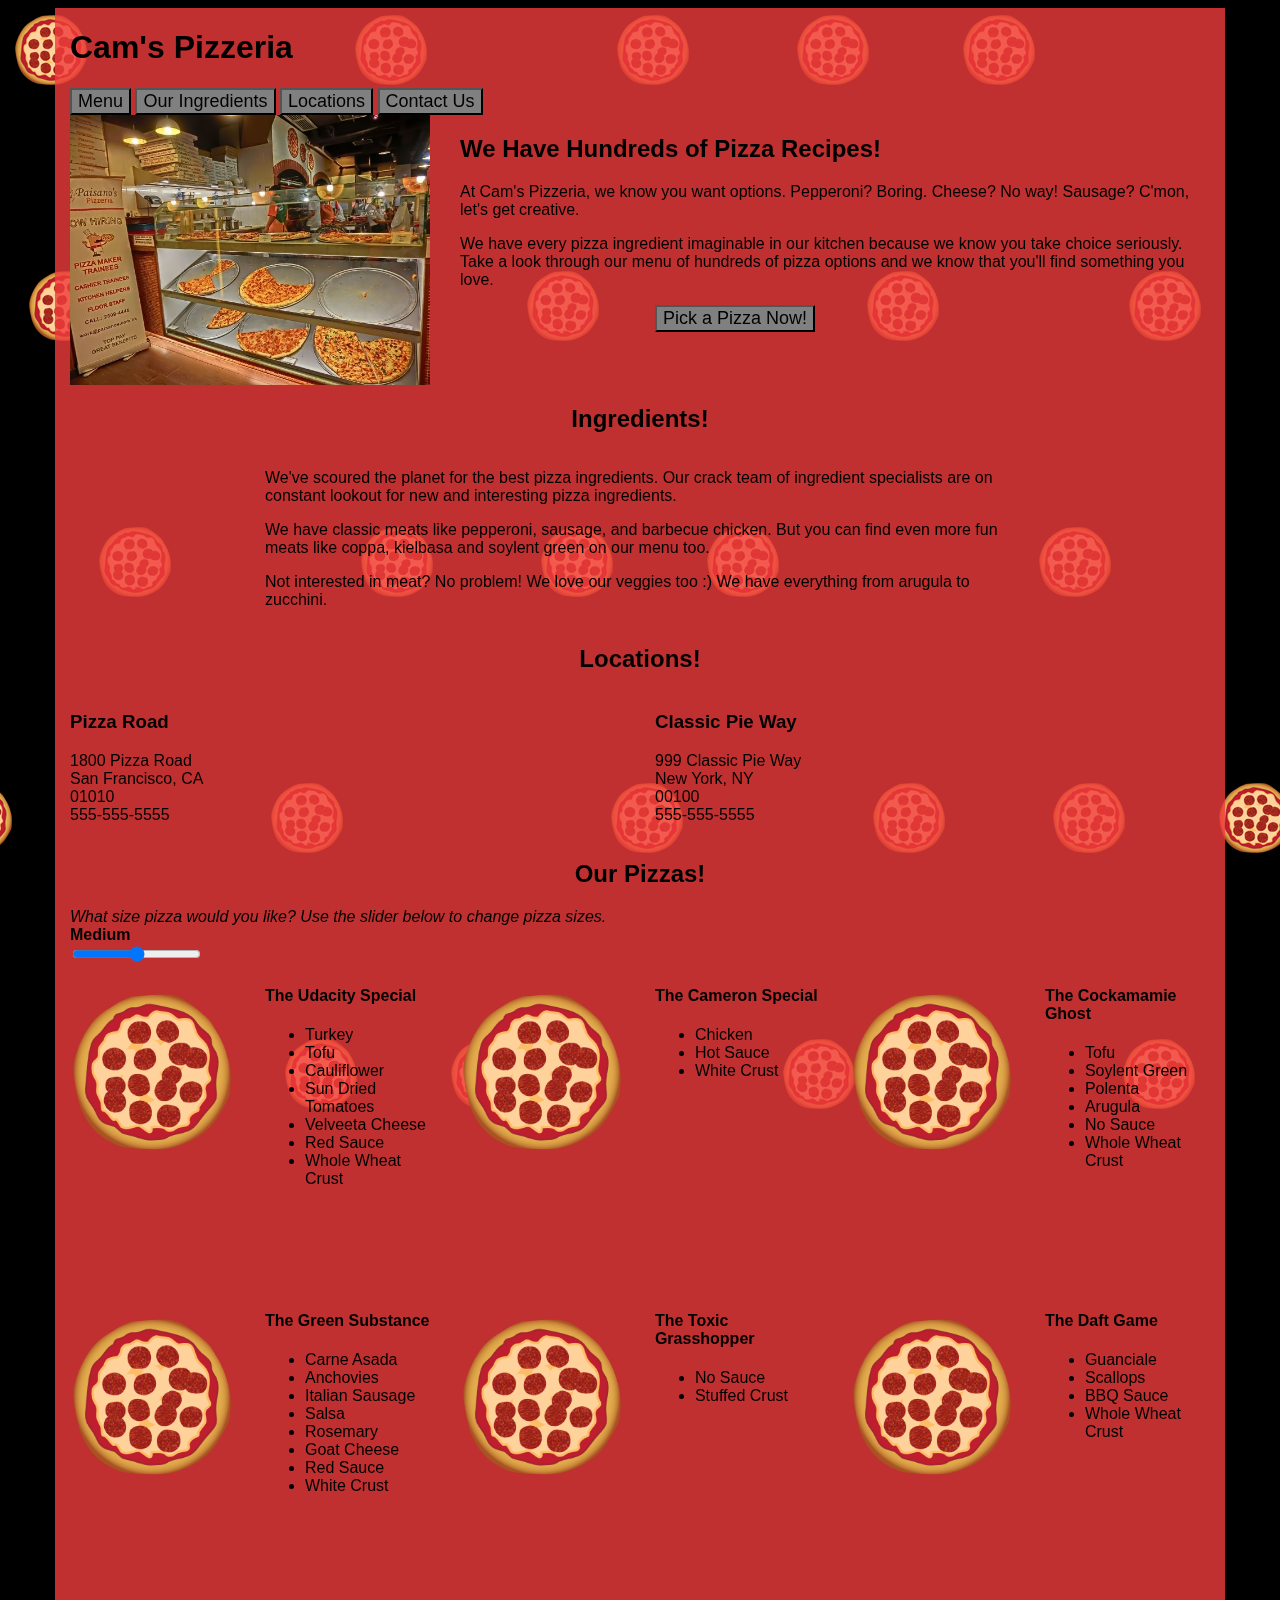
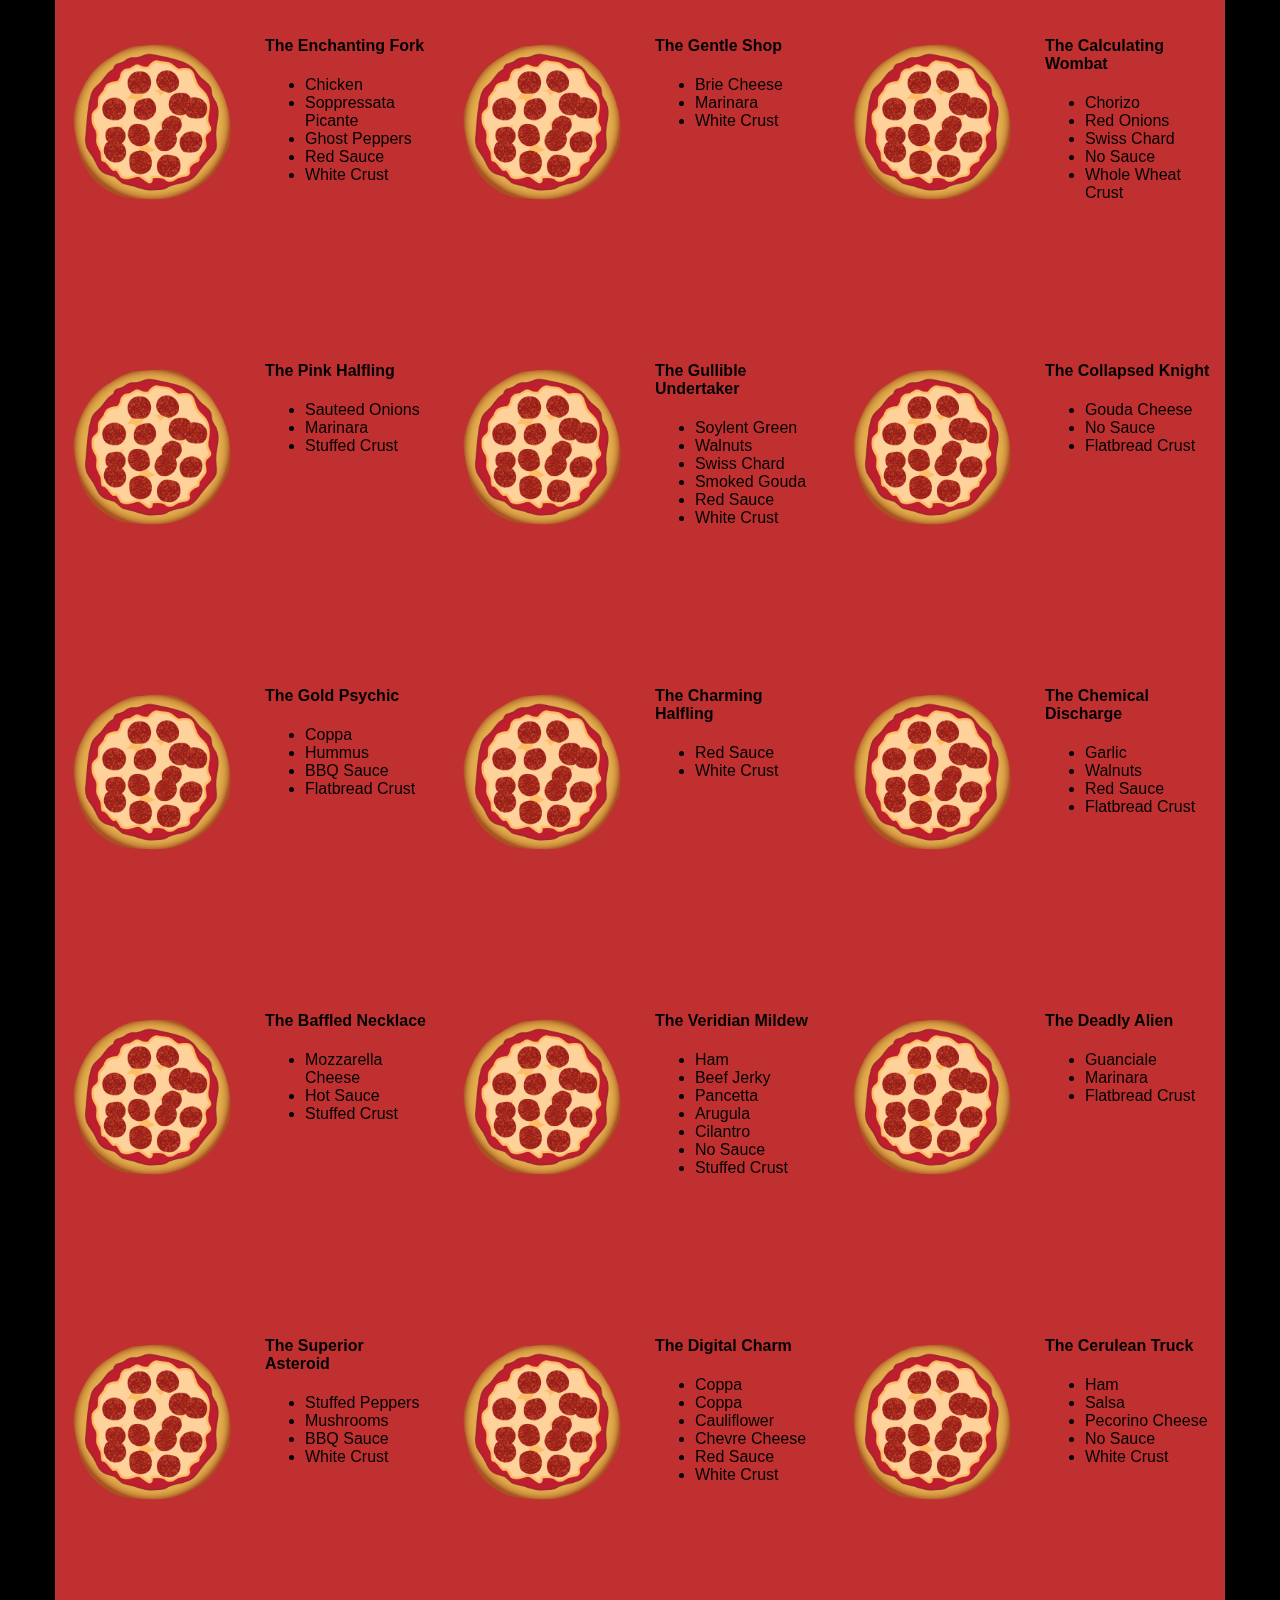
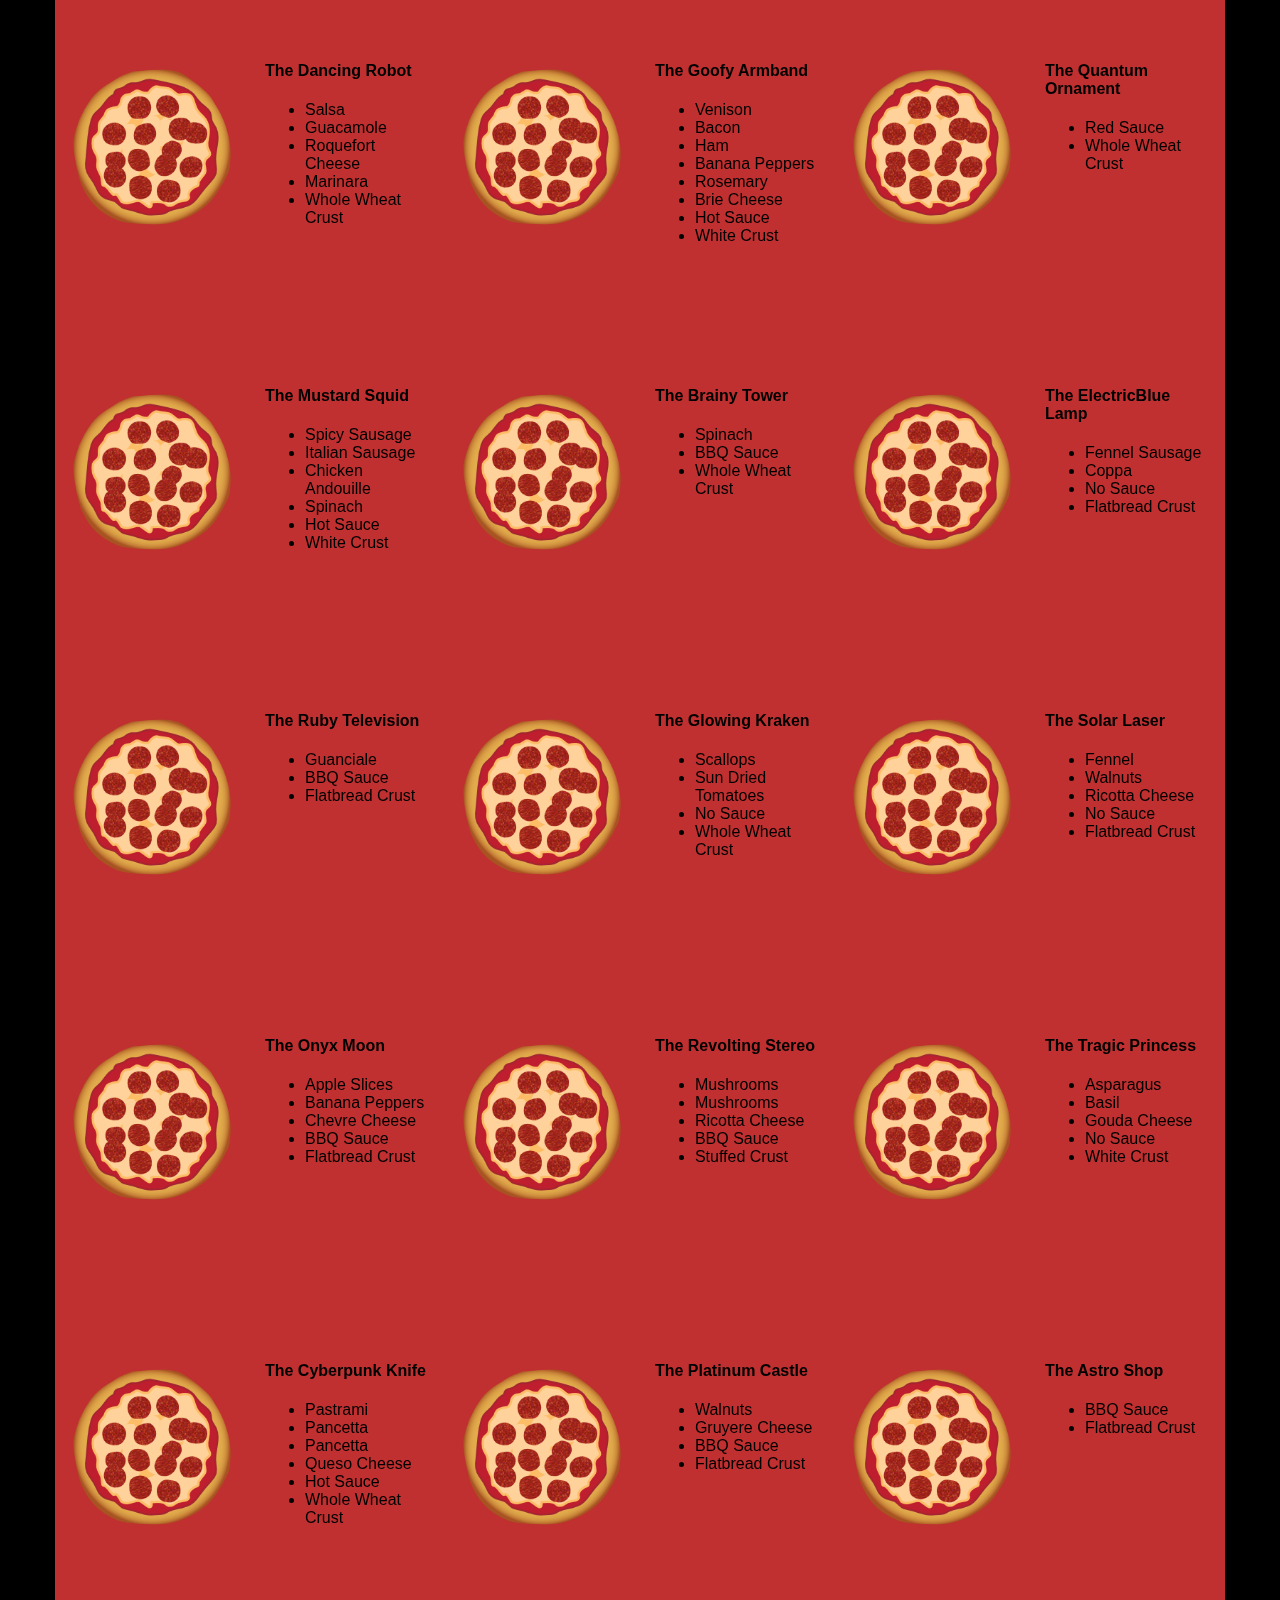
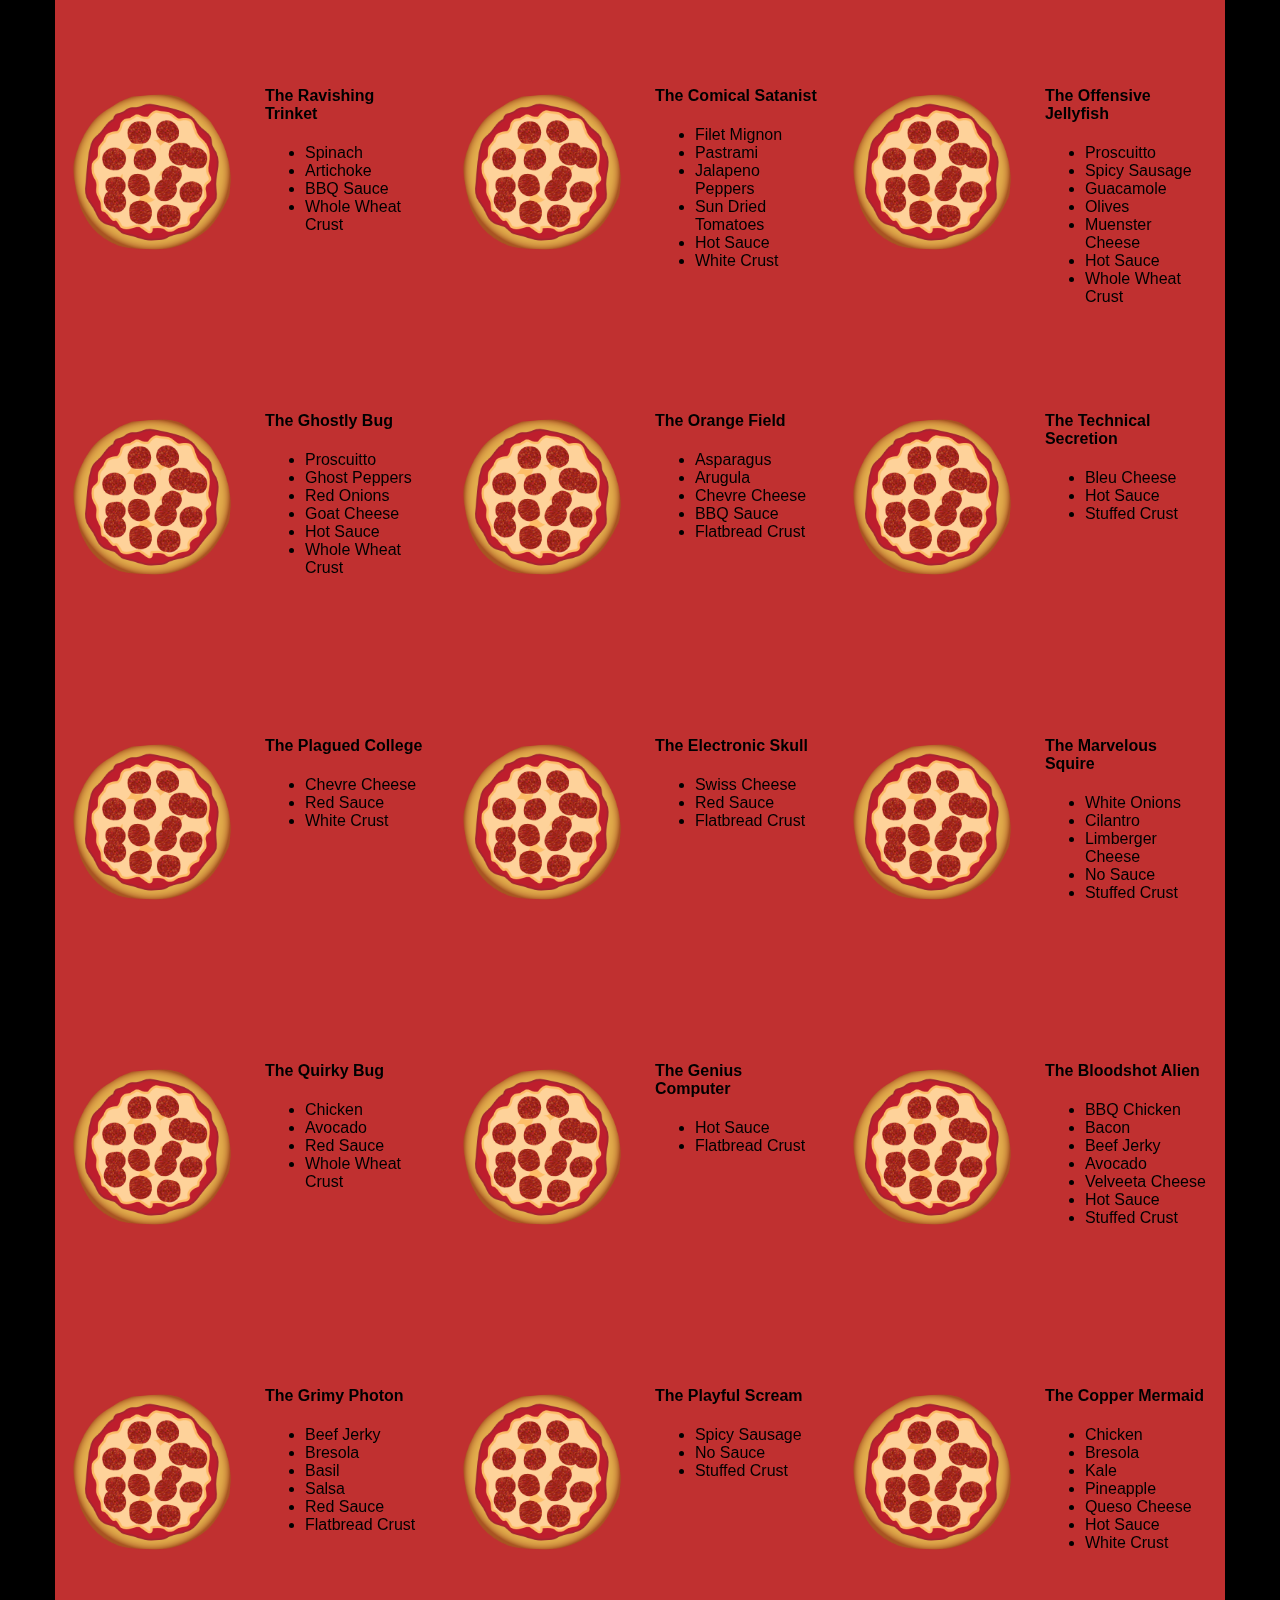
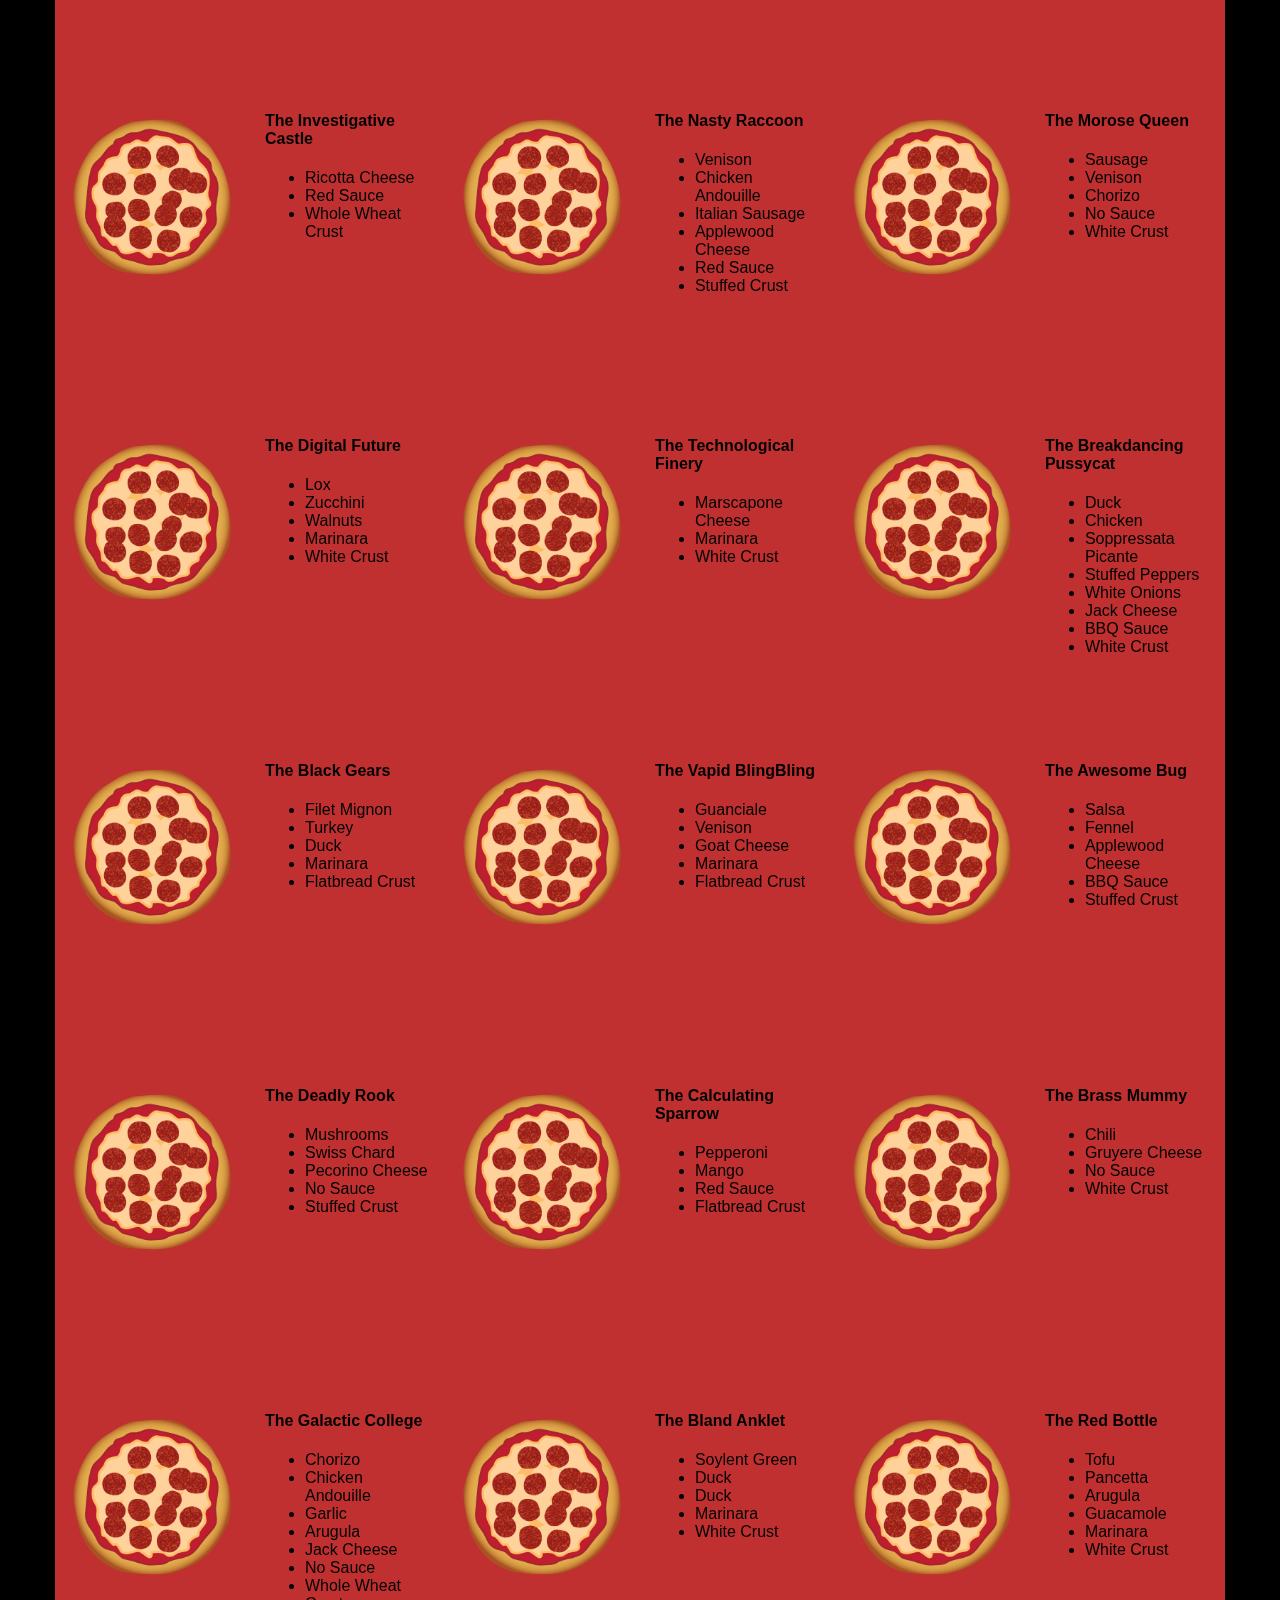
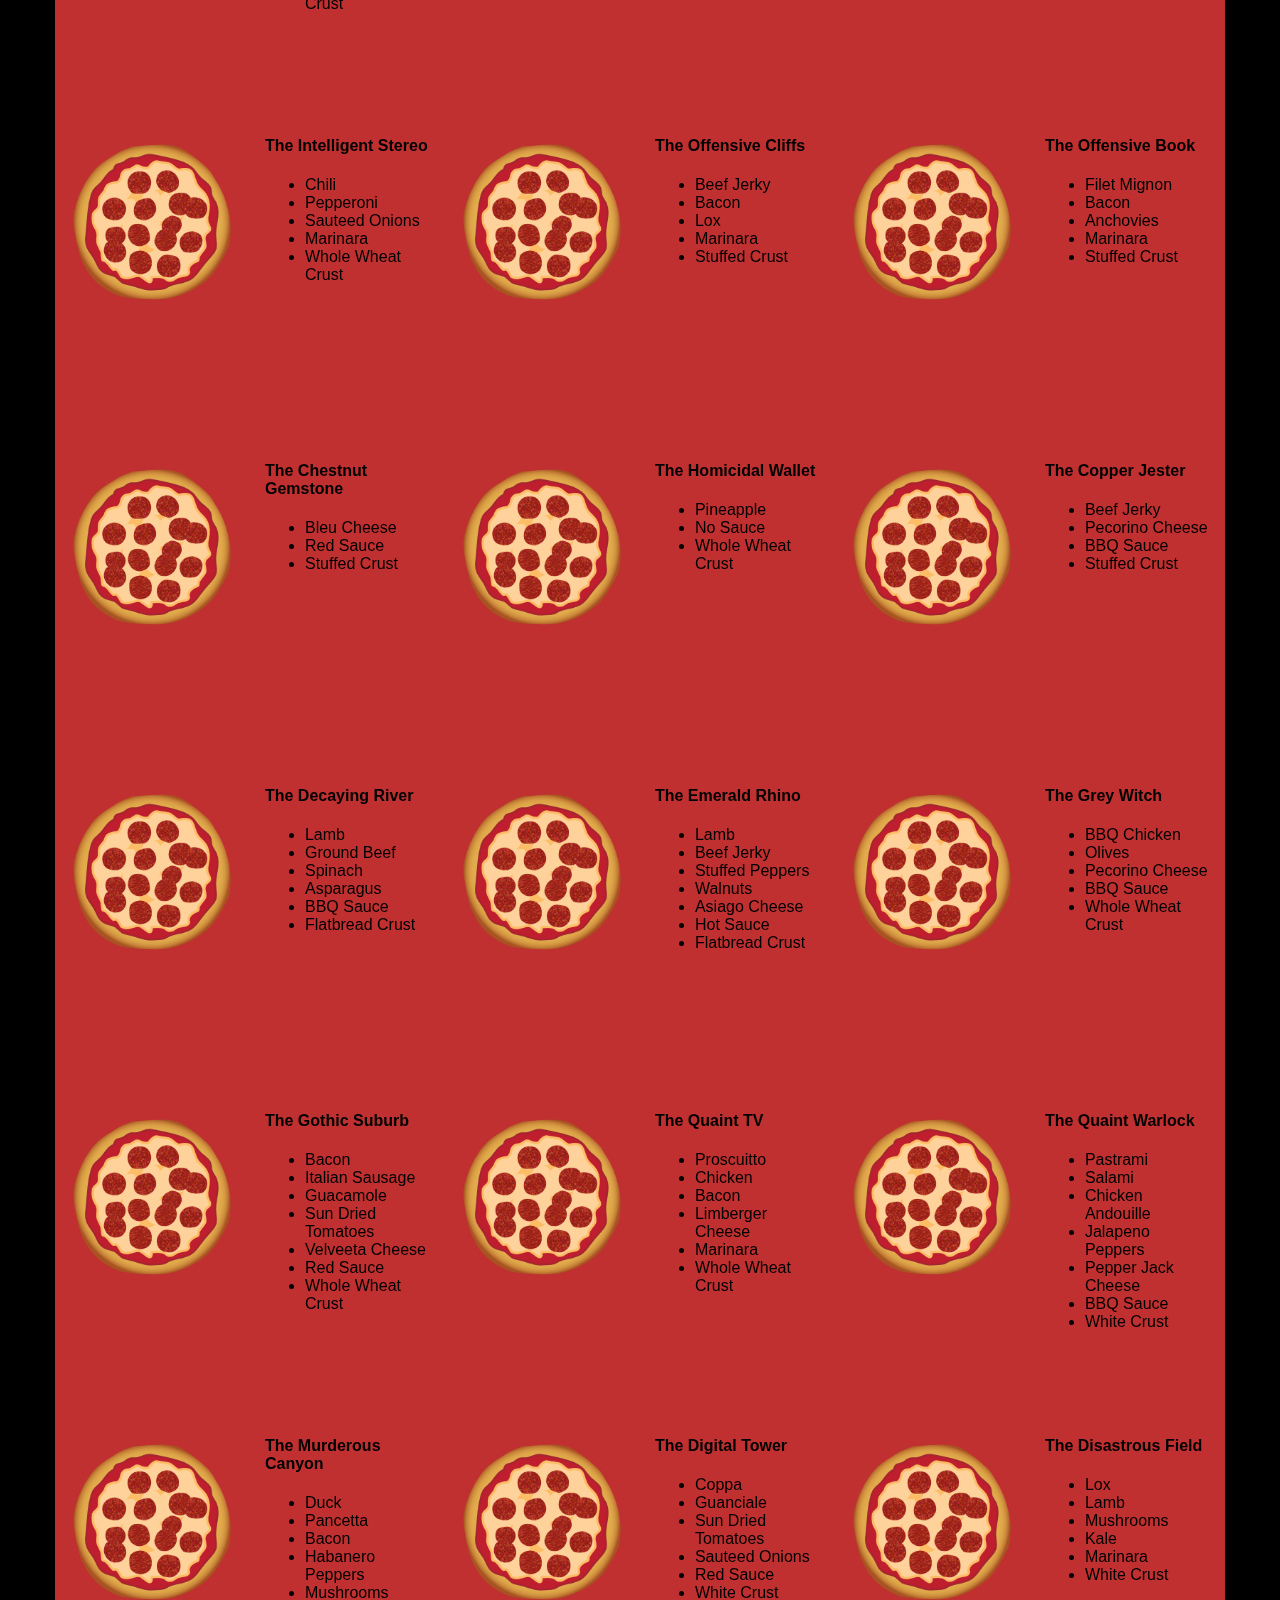
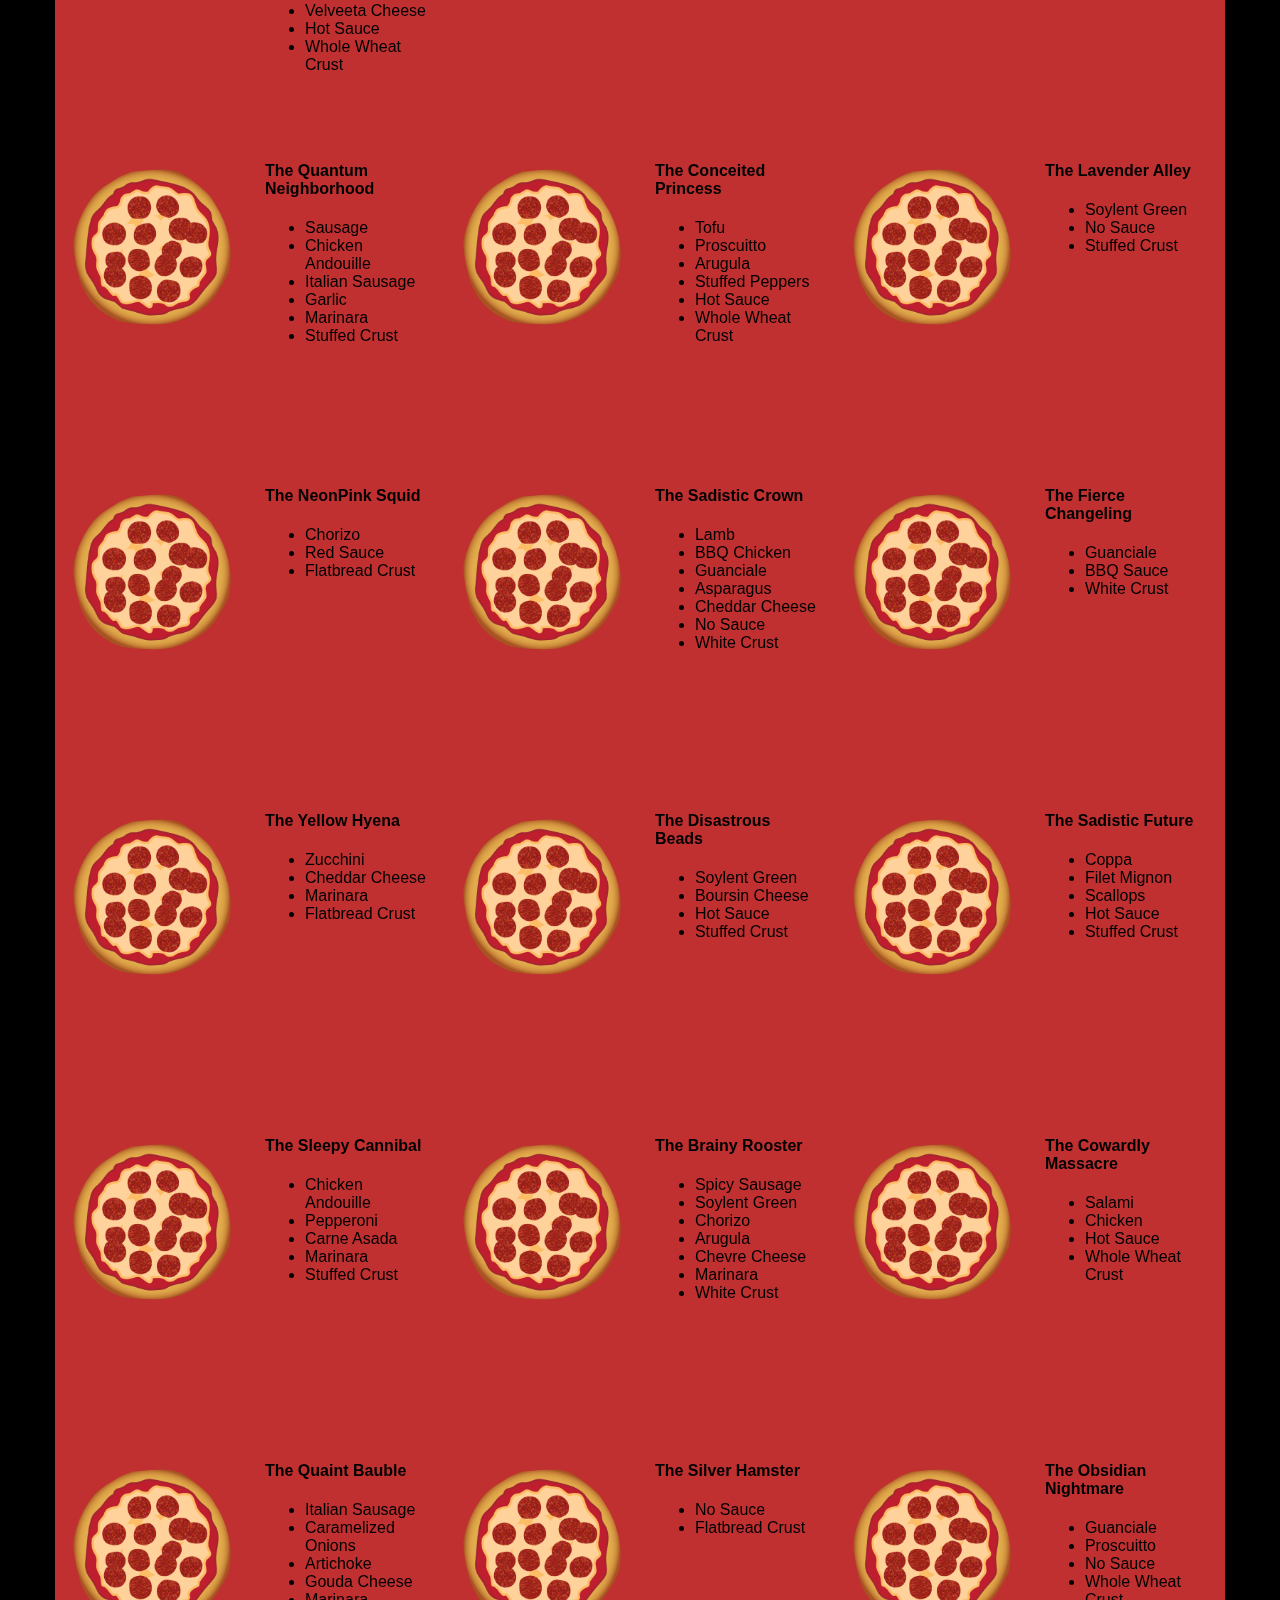
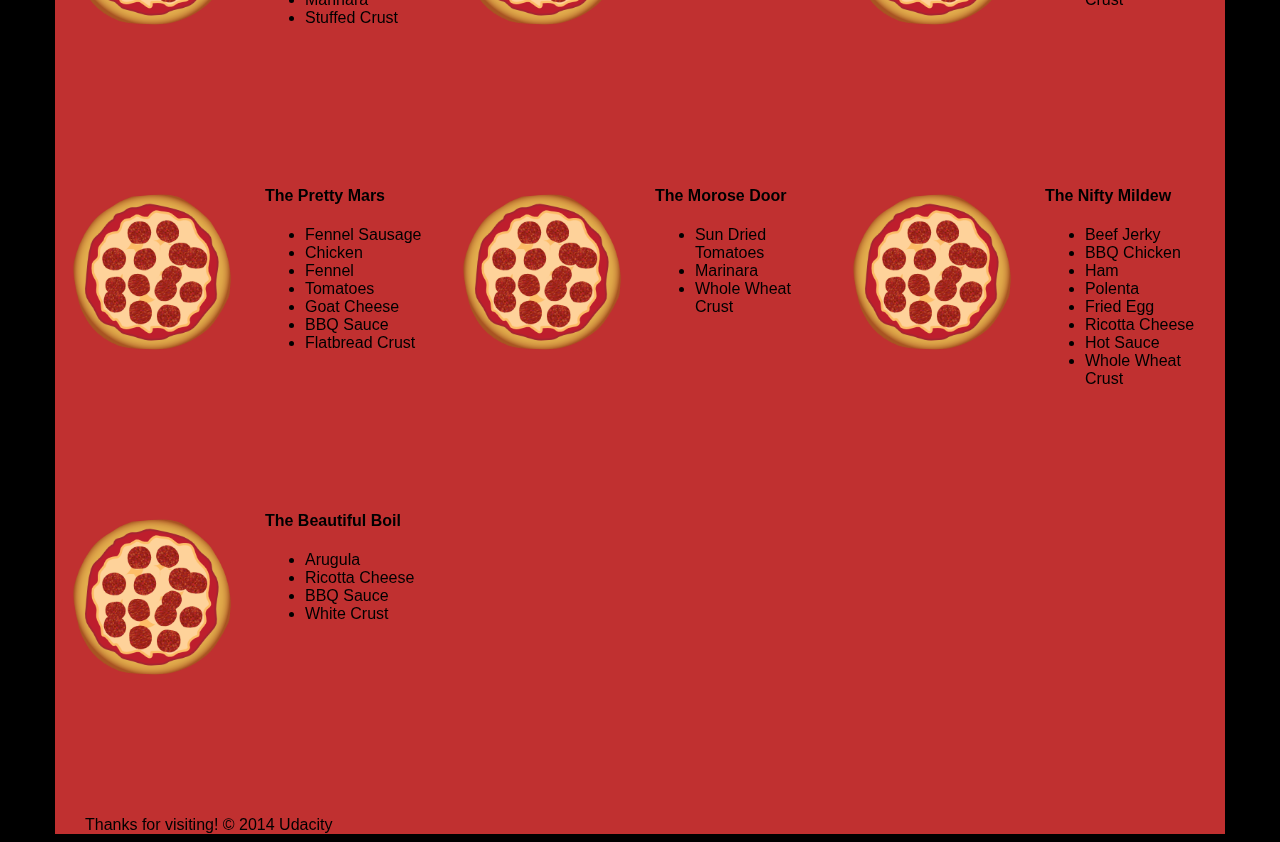
<file: DEVELOPER_VERSION/views/pizza.html>
<!DOCTYPE HTML>
<html>
<head>  
  <link rel="stylesheet" href="css/style.css">
  <link rel="stylesheet" href="css/bootstrap-grid.css">
</head>

<body>
  <div class="container">
    <div id="header" class="row">
      <div class="col-md-6">
        <div class="row">
          <div class="col-md-12">
            <h1>Cam's Pizzeria</h1>
            <div class="row">
              <div id="menu" class="col-md-12">
                <form action="#randomPizzas">
                  <input type="submit" value="Menu">
                </form>
                <form action="#ingredients">
                  <input type="submit" value="Our Ingredients">
                </form>
                <form action="#locations">
                  <input type="submit" value="Locations">
                </form>
                <form action="#" onsubmit="alert('Thanks for clicking! This button doesn\'t do anything because this is a fake pizzeria :\)')">
                  <input type="submit" value="Contact Us">
                </form>
              </div>
            </div>
          </div>
        </div>
      </div>
      <div id="movingPizzas1" class="col-md-6">
      </div>
    </div>
    <div id="callToAction" class="row">
      <div class="col-md-4">
        <img src="images/pizzeria.jpg" class="img-responsive"> <!-- Image credit to: http://commons.wikimedia.org/wiki/File:HK_TST_night_%E5%98%89%E8%98%AD%E9%81%93_Granville_Road_restaurant_Paisano's_Pizzeria_pizza_Dec-2013.JPG -->
      </div>
      <div class="col-md-8">
        <div class="row">
          <div class="col-md-12">
            <h2>We Have Hundreds of Pizza Recipes!</h2>            
            <p>At Cam's Pizzeria, we know you want options. Pepperoni? Boring. Cheese? No way! Sausage? C'mon, let's get creative.</p>

            <p>We have every pizza ingredient imaginable in our kitchen because we know you take choice seriously. Take a look through our menu of hundreds of pizza options and we know that you'll find something you love.</p>
          </div>
        </div>
        <div class="row">
          <div class="col-md-6 col-md-push-3">
            <form action="#randomPizzas">
              <input type="submit" value="Pick a Pizza Now!">
            </form>
          </div>
        </div>
      </div>
    </div>
    <div id="ingredients" class="row">
      <div class="col-md-8 col-md-push-2">
        <div class="row">
          <div class="col-md-12 centered">
            <h2>Ingredients!</h2>
          </div>
        </div>
        <div class="row">
          <div class="col-md-12">
            <p>We've scoured the planet for the best pizza ingredients. Our crack team of ingredient specialists are on constant lookout for new and interesting pizza ingredients.</p>

            <p>We have classic meats like pepperoni, sausage, and barbecue chicken. But you can find even more fun meats like coppa, kielbasa and soylent green on our menu too.</p>

            <p>Not interested in meat? No problem! We love our veggies too :) We have everything from arugula to zucchini.</p>
          </div>
        </div>
      </div>
    </div>
    <div id="locations" class="row">
      <div class="col-md-12">
        <h2 style="text-align: center">Locations!</h2>
        <div class="row">
          <div class="col-md-6">
            <h3>Pizza Road</h3>
            <p>1800 Pizza Road<br>San Francisco, CA<br>01010<br>555-555-5555</p>
          </div>
          <div class="col-md-6">
            <h3>Classic Pie Way</h3>
            <p>999 Classic Pie Way<br>New York, NY<br>00100<br>555-555-5555</p>
          </div>
        </div>
      </div>
    </div>
    <div id="pizzaGenerator" class="row">
      <div class="col-md-12">
        <h2 style="text-align: center">Our Pizzas!</h2>
        <div class="row">
          <div class="col-md-12">
            <em>What size pizza would you like? Use the slider below to change pizza sizes.</em>
          </div>
          <div id="pizzaSize" class="col-md-6">Medium</div>
          <div class="col-md-12">
            <input id="sizeSlider" type="range" min="1" max="3" value="2" step="1" onchange="resizePizzas(this.value)"></input>
          </div>
        </div>
        <div id="randomPizzas" class="row">
          <div id="pizza0" class="randomPizzaContainer" style="width:33.33%;">
            <div class="col-md-6">
              <img src="images/pizza.png" class="img-responsive">
            </div>
            <div class="col-md-6">
              <h4>The Udacity Special</h4>
              <ul>
                <li>Turkey</li>
                <li>Tofu</li>
                <li>Cauliflower</li>
                <li>Sun Dried Tomatoes</li>
                <li>Velveeta Cheese</li>
                <li>Red Sauce</li>
                <li>Whole Wheat Crust</li>
              </ul>
            </div>
          </div>
          <div id="pizza1" class="randomPizzaContainer" style="width:33.33%;">
            <div class="col-md-6">
              <img src="images/pizza.png" class="img-responsive">
            </div>
            <div class="col-md-6">
              <h4>The Cameron Special</h4>
              <ul>
                <li>Chicken</li>
                <li>Hot Sauce</li>
                <li>White Crust</li>
              </ul>
            </div>
          </div>
        </div>
      </div>
    </div>
    <div id="footer" class="col-md-12">Thanks for visiting! &copy; 2014 Udacity</div>
  </div>
  <script type="text/javascript" src="js/main.js"></script>
</body>

</html>
</file>
<file: DEVELOPER_VERSION/views/css/style.css>
/** {
  outline: 1px solid red !important;
}*/
* {
  -webkit-box-sizing: border-box;
  -moz-box-sizing: border-box;
  -box-sizing: border-box;
}

body {
  font-family: "Trebuchet MS", Helvetica, sans-serif;
  background: black;
}

input {
  background: grey;
  font-size: 18px;
}

form {
  display: inline-block;
}

.centered {
  text-align: center;
}

#pizzaSize {
  font-weight: 800;
}

.mover {
  position: fixed;
  /*MECHANGE: changed width to correspond to "sm-pizza.png" size*/
  width: 73px;
  z-index: -1;
}

.randomPizzaContainer {
  float: left;
  display: flex;
}

.randomPizzaContainer:after {
  content: "";
  display: table;
  clear:both;
}

 .container {
  background-color: rgba(240, 60, 60, 0.8);
}
</file>
